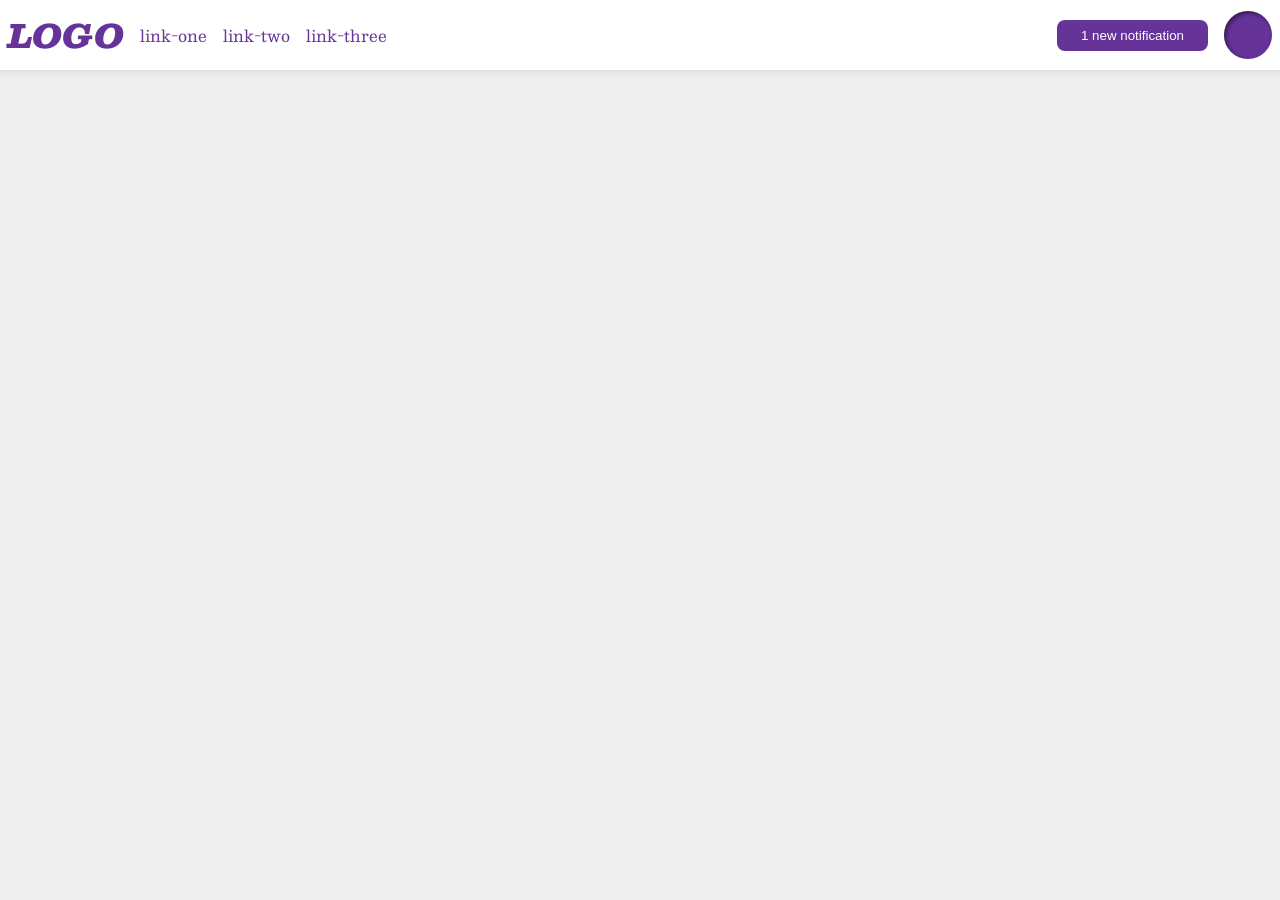
<file: foundations/flex/03-flex-header-2/index.html>
<!DOCTYPE html>
<html lang="en">
  <head>
    <meta charset="UTF-8">
    <meta http-equiv="X-UA-Compatible" content="IE=edge">
    <meta name="viewport" content="width=device-width, initial-scale=1.0">
    <title>Flex Header 2</title>
    <link rel="stylesheet" href="style.css">
  </head>
  <body>
    <div class="header">
      <div class="left">
       <div class="logo">
        LOGO
       </div>
       <ul class="links">
        <li><a href="https://google.com">link-one</a></li>
        <li><a href="https://google.com">link-two</a></li>
        <li><a href="https://google.com">link-three</a></li>
      </ul>
    </div>
     <div class="right">
      <button class="notifications">
        1 new notification
      </button>
      <div class="profile-image"></div>
    </div>
    </div>
  </body>
</html>
</file>
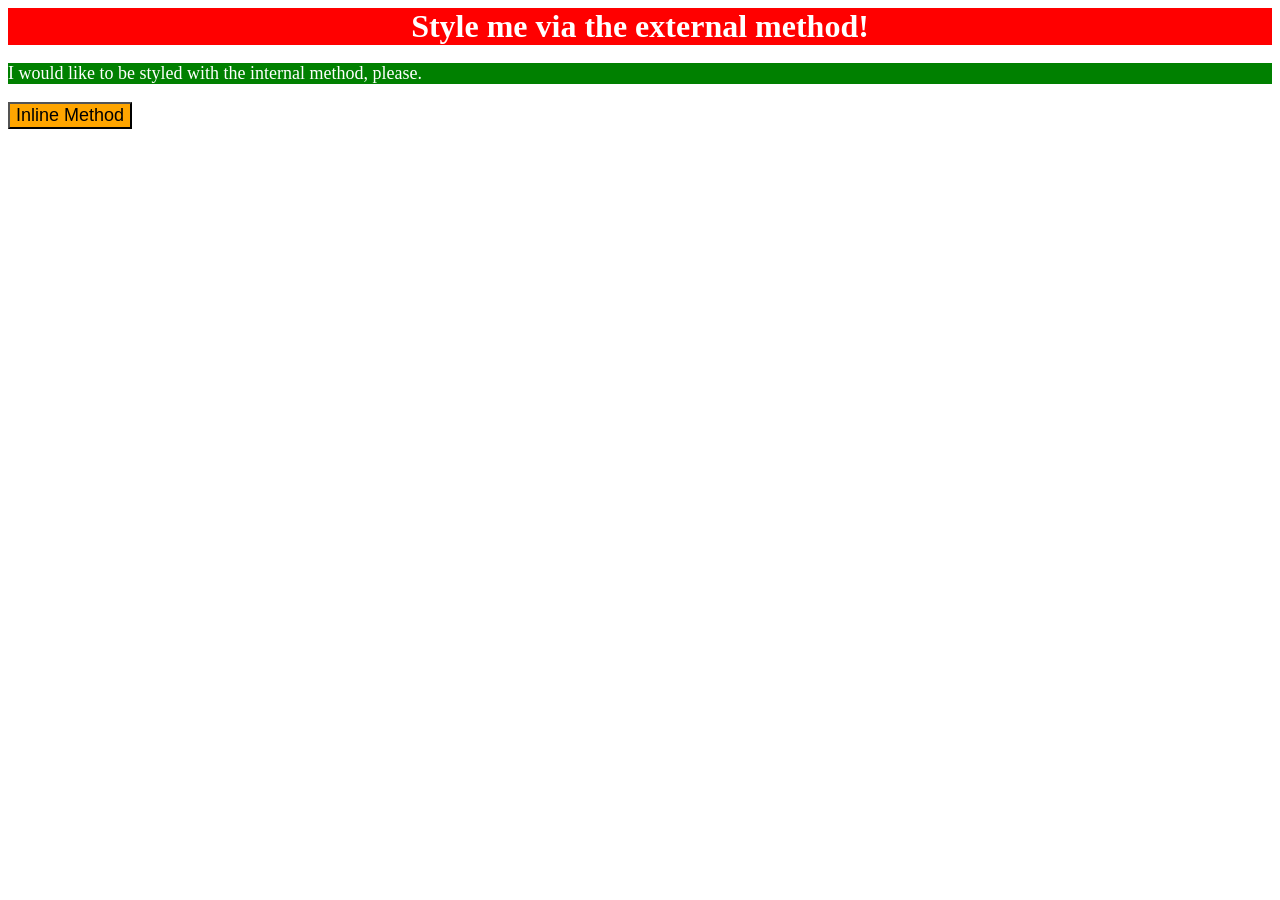
<file: foundations/intro-to-css/01-css-methods/index.html>
<!DOCTYPE html>
<html lang="en">
  <head>
    <meta charset="UTF-8">
    <meta http-equiv="X-UA-Compatible" content="IE=edge">
    <meta name="viewport" content="width=device-width, initial-scale=1.0">
    <title>Methods for Adding CSS</title>
    <link rel="stylesheet" href="style.css">
    <style>

      p {
        background-color: green;
        color: white;
        font-size: 18px;

      }
    </style>
  </head>
  <body>
    <div>Style me via the external method!</div>
    <p>I would like to be styled with the internal method, please.</p>
    <button style="background-color: orange; font-size: 18px;">Inline Method</button>
  </body>
</html>
</file>
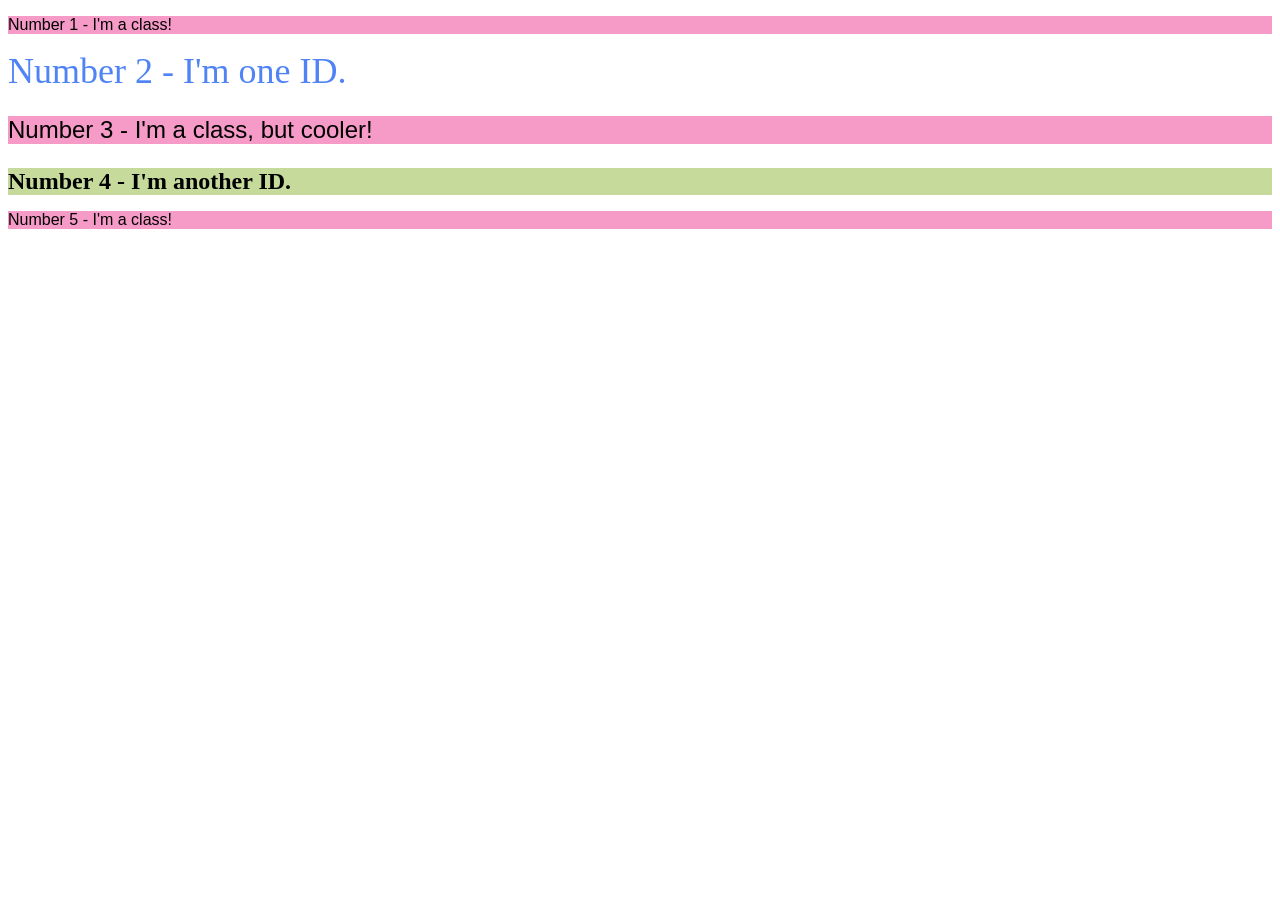
<file: foundations/intro-to-css/02-class-id-selectors/index.html>
<!DOCTYPE html>
<html lang="en">
  <head>
    <meta charset="UTF-8">
    <meta http-equiv="X-UA-Compatible" content="IE=edge">
    <meta name="viewport" content="width=device-width, initial-scale=1.0">
    <title>Class and ID Selectors</title>
    <link rel="stylesheet" href="style.css">
  </head>
  <body>
    <p class="allodds">Number 1 - I'm a class!</p>
    <div id="blue">Number 2 - I'm one ID.</div>
    <p class="allodds biggi">Number 3 - I'm a class, but cooler!</p>
    <div id="lightgreen">Number 4 - I'm another ID.</div>
    <p class="allodds">Number 5 - I'm a class!</p>
  </body>
</html>
</file>
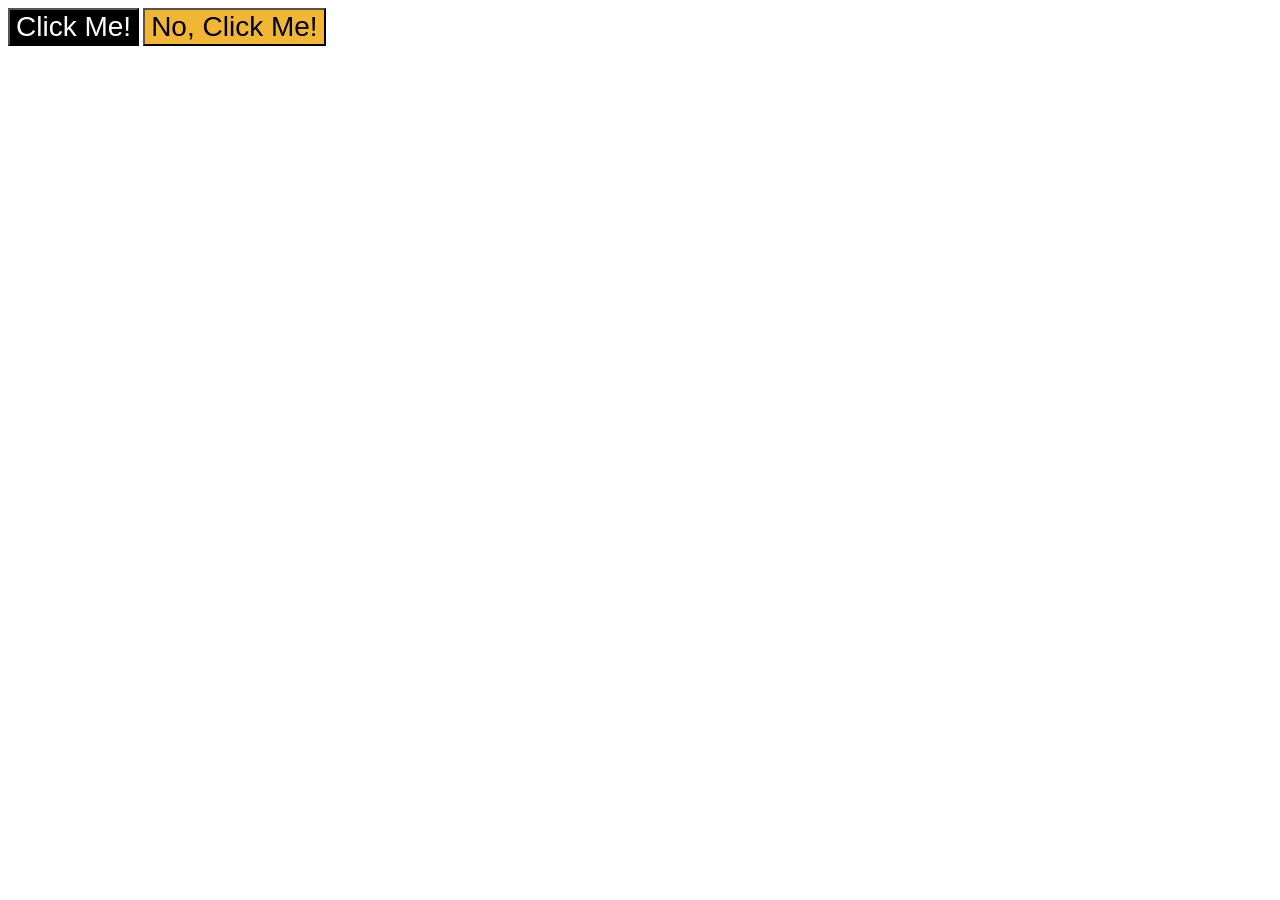
<file: foundations/intro-to-css/03-grouping-selectors/index.html>
<!DOCTYPE html>
<html lang="en">
  <head>
    <meta charset="UTF-8">
    <meta http-equiv="X-UA-Compatible" content="IE=edge">
    <meta name="viewport" content="width=device-width, initial-scale=1.0">
    <title>Grouping Selectors</title>
    <link rel="stylesheet" href="style.css">
  </head>
  <body>
    <button class="tech">Click Me!</button>
    <button class="sun">No, Click Me!</button>
  </body>
</html>
</file>
<file: foundations/flex/03-flex-header-2/style.css>
/* this is some magical font-importing.  
you'll learn about it later. */
@import url('https://fonts.googleapis.com/css2?family=Besley:ital,wght@0,400;1,900&display=swap');

body {
  margin: 0;
  background: #eee;
  font-family: Besley, serif;
 }

.header {
  background: white;
  border-bottom: 1px solid #ddd;
  box-shadow: 0 0 8px rgba(0,0,0,.1);
  display: flex;
  justify-content: space-between;
  padding: 8px;  
  
 }

.profile-image {
  background: rebeccapurple;
  box-shadow: inset 2px 2px 4px rgba(0,0,0,.5);
  border-radius: 50%;
  width: 48px;
  height: 48px;
}

.logo {
  color: rebeccapurple;
  font-size: 32px;
  font-weight: 900;
  font-style: italic;
  
}

button {
  border: none;
  border-radius: 8px;
  background: rebeccapurple;
  color: white;
  padding: 8px 24px;
}

a {
  /* this removes the line under our links */
  text-decoration: none;
  color: rebeccapurple;
}

ul {
  list-style-type: none;
  display: flex;
  margin: 0;
  padding: 0;
  gap: 16px;
}

.left, .right {
  display: flex;
  align-items: center;
  gap: 16px;
}
</file>
<file: foundations/intro-to-css/01-css-methods/style.css>
div {
    color: white;
    background-color: red;
    font-size: 32px;
    text-align: center;
    font-weight: bold;
}
</file>
<file: foundations/intro-to-css/02-class-id-selectors/style.css>
.allodds{
background-color:#F69AC7;
font-family: Verdana, Geneva, Tahoma, sans-serif;
} 

#blue{
    color:#5084F6;
    font-size: 36px;
}

.biggi{
    font-size: 24px;
}

#lightgreen{
    background-color:#C6DB9B;
    font-size: 24px;
    font-weight: bold;
}
</file>
<file: foundations/intro-to-css/03-grouping-selectors/style.css>
.tech{
    color: white;
    background-color: black;
}

.sun{
    background-color: rgb(241, 182, 52);
}

.tech,
.sun{
    font-size: 28px;
    font-family: Arial, Helvetica, sans-serif;
}
</file>
